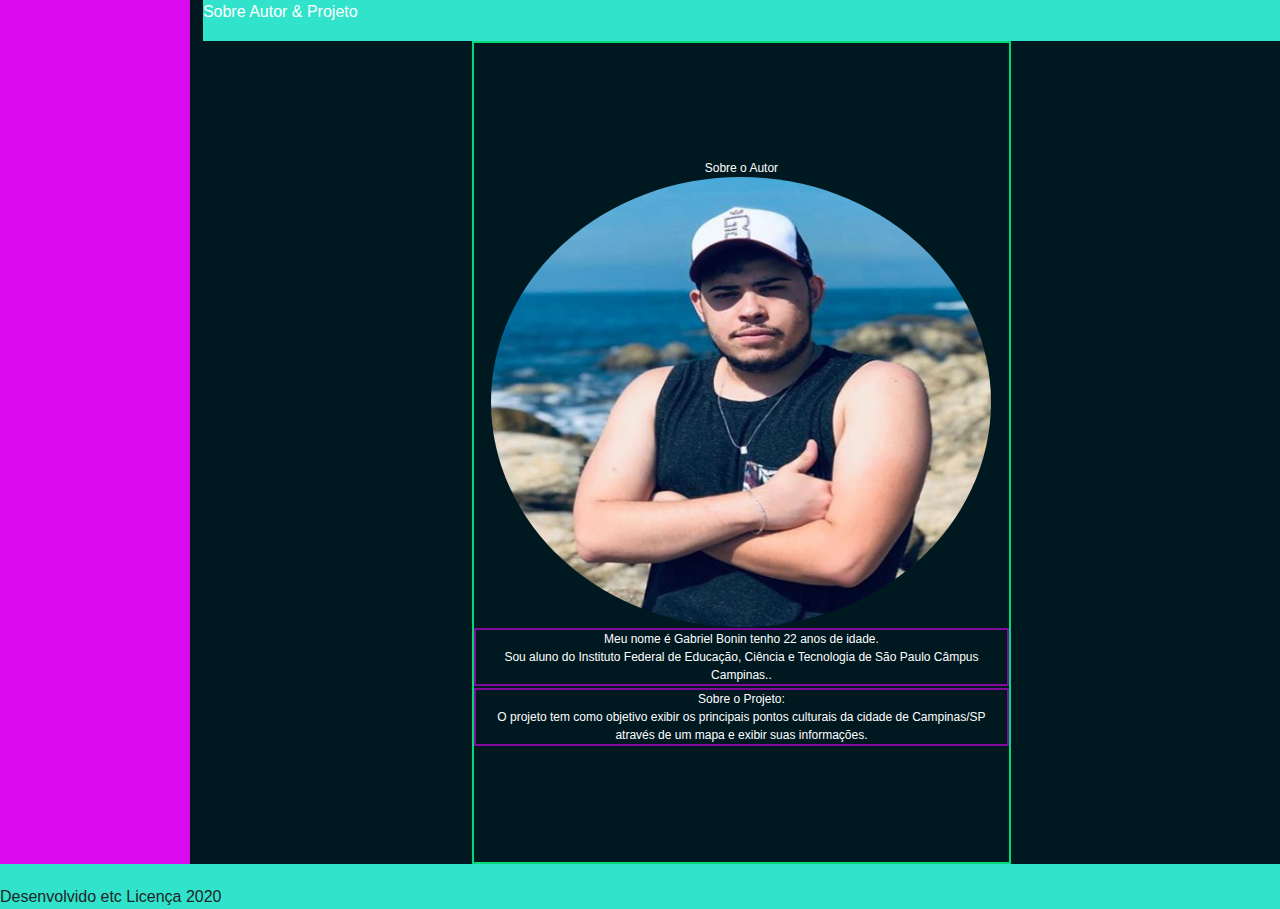
<file: views/autor.html>
<!doctype html>
<html>

<head>
    <title>Pontos Culturais da Cidade de Campinas/SP</title>
    <meta charset="utf-8">
    <meta name="viewport" content="width=device-width, initial-scale=1, shrink-to-fit=no">
    <link href="https://fonts.googleapis.com/css?family=Poppins:300,400,500,600,700,800,900" rel="stylesheet">
    <link rel="stylesheet" href="https://stackpath.bootstrapcdn.com/bootstrap/4.5.2/css/bootstrap.min.css" integrity="sha384-JcKb8q3iqJ61gNV9KGb8thSsNjpSL0n8PARn9HuZOnIxN0hoP+VmmDGMN5t9UJ0Z" crossorigin="anonymous">
    <script src="https://code.jquery.com/jquery-3.5.1.slim.min.js" integrity="sha384-DfXdz2htPH0lsSSs5nCTpuj/zy4C+OGpamoFVy38MVBnE+IbbVYUew+OrCXaRkfj" crossorigin="anonymous"></script>
    <script src="../scripts/menulateral.js"></script>
    <script src="https://stackpath.bootstrapcdn.com/bootstrap/4.5.2/js/bootstrap.min.js" integrity="sha384-B4gt1jrGC7Jh4AgTPSdUtOBvfO8shuf57BaghqFfPlYxofvL8/KUEfYiJOMMV+rV" crossorigin="anonymous"></script>
    <link rel="stylesheet" href="../styles/style.css">
</head>

<body>
    <div class="container-pai">
        <div class="container-filho">
            <div class="container-menu-lateral" id="sideBar">

            </div>
            <div class="container-body">
                <div class="container-header">
                    Sobre Autor & Projeto
                </div>
                <div class="container-autor">
                    <span>Sobre o Autor</span>
                    <div class="container-img-autor">
                        <img src="../styles/assets/eu.png">
                    </div>
                    <div class="container-pessoal">
                        <span>Meu nome é Gabriel Bonin tenho 22 anos de idade.</span>
                        <span>Sou aluno do Instituto Federal de Educação, Ciência e Tecnologia de São Paulo Câmpus Campinas..</span>
                    </div>
                    <div class="container-info">
                        <span>Sobre o Projeto:</span>
                        <span>O projeto tem como objetivo exibir os principais pontos culturais da cidade de Campinas/SP através de um mapa e exibir suas informações.</span>
                    </div>
                </div>

            </div>
        </div>

    </div>
    </div>
    <div class="container-footer">
        Desenvolvido etc Licença 2020
    </div>
    </div>
    <script src="../scripts/jquery.min.js"></script>




</body>

</html>
</file>
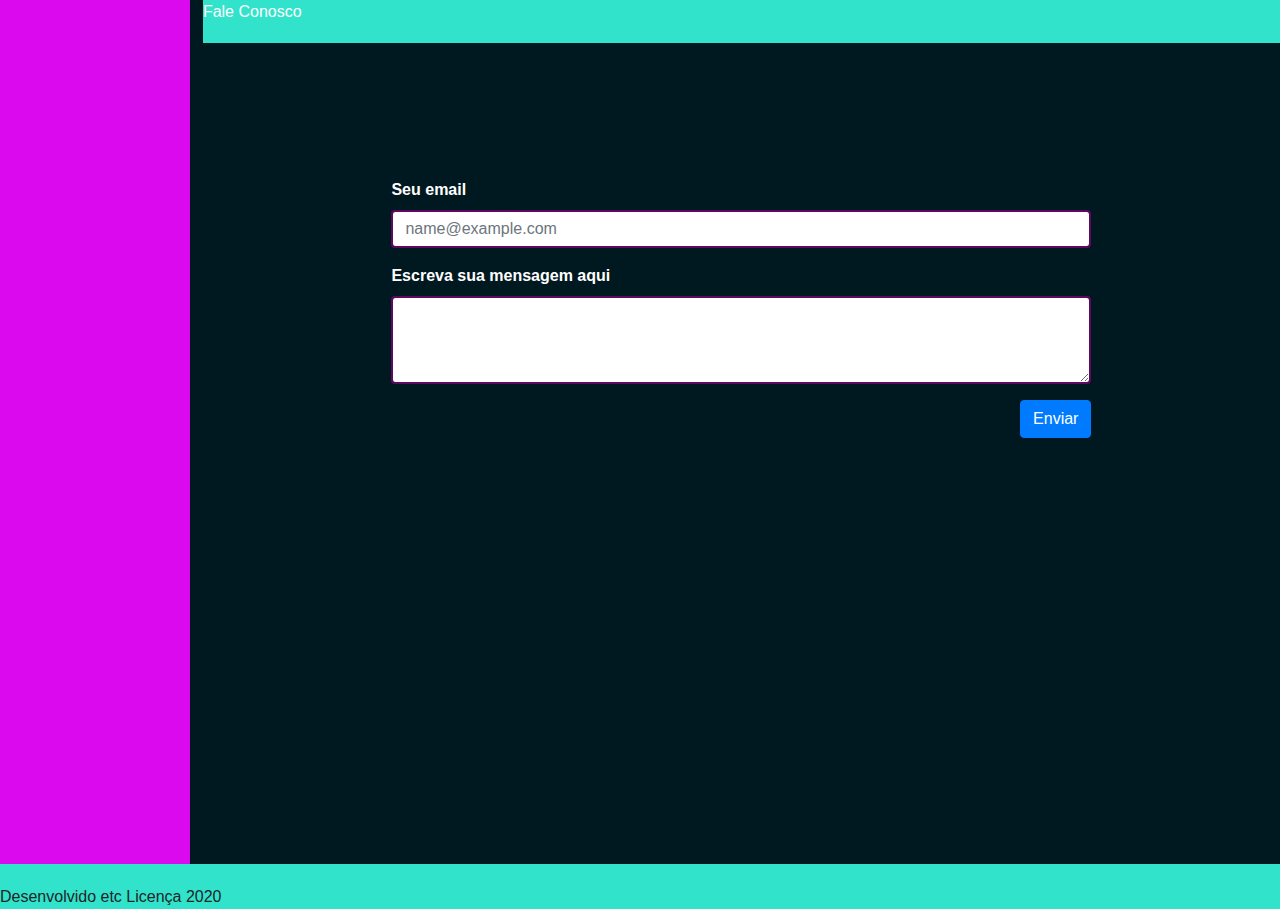
<file: views/faleConosco.html>
<!doctype html>
<html>

<head>
    <title>Pontos Culturais da Cidade de Campinas/SP</title>
    <meta charset="utf-8">
    <meta name="viewport" content="width=device-width, initial-scale=1, shrink-to-fit=no">
    <link href="https://fonts.googleapis.com/css?family=Poppins:300,400,500,600,700,800,900" rel="stylesheet">
    <link rel="stylesheet" href="https://stackpath.bootstrapcdn.com/bootstrap/4.5.2/css/bootstrap.min.css" integrity="sha384-JcKb8q3iqJ61gNV9KGb8thSsNjpSL0n8PARn9HuZOnIxN0hoP+VmmDGMN5t9UJ0Z" crossorigin="anonymous">
    <script src="https://code.jquery.com/jquery-3.5.1.slim.min.js" integrity="sha384-DfXdz2htPH0lsSSs5nCTpuj/zy4C+OGpamoFVy38MVBnE+IbbVYUew+OrCXaRkfj" crossorigin="anonymous"></script>
    <script src="../scripts/menulateral.js"></script>
    <script src="https://stackpath.bootstrapcdn.com/bootstrap/4.5.2/js/bootstrap.min.js" integrity="sha384-B4gt1jrGC7Jh4AgTPSdUtOBvfO8shuf57BaghqFfPlYxofvL8/KUEfYiJOMMV+rV" crossorigin="anonymous"></script>
    <link rel="stylesheet" href="../styles/style.css">

</head>

<body>
    <div class="container-pai">
        <div class="container-filho">
            <div class="container-menu-lateral" id="sideBar">

            </div>
            <div class="container-body">
                <div class="container-header">
                    Fale Conosco
                </div>
                <div class="formulario">
                    <form>
                        <div class="form-group">
                            <label for="exampleFormControlInput1">Seu email</label>
                            <input type="email" class="form-control" id="exampleFormControlInput1" placeholder="name@example.com">
                        </div>
                        <div class="form-group">
                            <label for="exampleFormControlTextarea1">Escreva sua mensagem aqui</label>
                            <textarea class="form-control" id="exampleFormControlTextarea1" rows="3"></textarea>
                        </div>
                        <div class="btn-container">
                            <button type="submit" class="btn btn-primary">Enviar</button>
                        </div>
                    </form>
                </div>
            </div>

        </div>
    </div>
    <div class="container-footer">
        Desenvolvido etc Licença 2020
    </div>
    </div>

    <script src="../scripts/jquery.min.js"></script>




</body>

</html>
</file>
<file: styles/style.css>
@media (max-width: 768px) {
    body,
    html {
        height: 98%;
        width: 100%;
    }
    .container-pai {
        width: 100%;
        height: 100%;
    }
    .container-filho {
        display: flex;
        flex-direction: row;
        width: 100%;
        height: 100%;
        background-color: rgb(0, 24, 32);
    }
    .container-menu-lateral {
        display: flex;
        flex-direction: column;
        height: 100%;
        width: 100%;
    }
    .sideMenu {
        display: flex;
        flex-direction: column;
        width: 100%;
        height: 100%;
        background-color: blueviolet;
    }
    #sideBar {
        display: flex;
        flex-direction: column;
        background-color: rgb(219, 10, 238);
        width: 22%;
    }
    ul {
        display: flex;
        flex-direction: column;
        width: 100%;
    }
    li>a {
        display: flex;
        flex-direction: row;
        background-color: teal;
        color: white;
        width: 100%;
        margin: 5px 0px;
        font-size: 14px;
    }
    .logo {
        display: flex;
        width: 100%;
        height: 15%;
        flex-direction: column;
        transition: .3s all ease;
        color: #30e3ca;
        font-weight: bold;
        font-size: 18px;
    }
    .sideMenuHeader {
        display: flex;
        width: 100%;
        height: 15%;
        background-color: cyan;
    }
    span {
        color: white;
        font-size: 12px;
    }
    .sideMenu-Item {
        display: flex;
        flex-direction: row;
        height: 10%;
        background-color: darkmagenta;
        color: darkturquoise;
        padding: 5%;
        margin: 2%;
    }
    .container-body {
        display: flex;
        flex-direction: column;
        width: 90%;
        height: 100%;
        background-color: lightblue;
        margin-left: 1%;
        align-items: center;
        background-color: rgb(0, 24, 32);
    }
    .container-header {
        display: flex;
        flex-direction: row;
        width: 100%;
        height: 5%;
        background-color: deepskyblue;
    }
    .container-carrosel {
        display: flex;
        flex-direction: row;
        width: 100%;
        height: 100%;
    }
    .carousel-inner {
        height: 100%;
        width: 100%;
    }
    .carousel-item {
        width: 100%;
        height: 100%;
    }
    .carousel {
        width: 100%;
    }
    .carousel-item>:active {
        min-width: 100%;
        height: 100%;
    }
    .imagem-carrosel {
        display: flex;
        min-height: 100%;
        max-width: 100%;
    }
    .imagem-carrosel>img {
        display: flex;
        width: 100%;
        height: 100%;
    }
    .carousel-caption {
        display: flex !important;
        color: black;
        font-weight: bold;
        background-color: rgb(209, 207, 207);
        width: 65%;
        height: 14%;
        opacity: 1.6;
        justify-content: center;
    }
    .container-mapa {
        display: flex;
        width: 100%;
        height: 100%;
    }
    #map {
        display: flex;
        width: 100%;
        height: 90%;
    }
    .container-pai-favoritos {
        display: flex;
        flex-direction: row;
        flex-wrap: wrap;
        width: 100%;
        height: 100%;
    }
    .container-body-favoritos {
        display: flex;
        flex-direction: column;
        flex-wrap: wrap;
        width: 100%;
        border: 2px solid rgb(151, 2, 250);
    }
    .container-favoritos {
        display: flex;
        flex-direction: column;
        border: 2px solid rgb(151, 2, 250);
        color: white;
        width: 33%;
        padding: 10px;
        justify-content: center;
        align-items: center;
        background-color: #30e3ca;
        margin: 2px 0px;
        max-width: 99px;
        min-height: 150px;
    }
    .container-titulo-fav {
        display: flex;
        width: 100%;
        color: black;
        font-weight: bold;
        font-size: 9px;
    }
    .container-img-fav>img {
        display: flex;
        width: 100%;
        height: 50px;
        margin-top: 5px;
        max-width: 90px;
        max-height: 80px;
    }
    #favoritos-items {
        display: flex;
        width: 100%;
        border: 2px solid rgb(151, 2, 250);
        color: black
    }
    .btn-container {
        display: flex;
        flex-direction: row;
        justify-content: flex-end;
    }
    .formulario {
        display: flex;
        flex-direction: column;
        justify-content: center;
        align-items: center;
        width: 90%;
        height: 70%;
    }
    form {
        width: 100%;
    }
    .form-group {
        color: white;
        font-weight: bold;
    }
    .form-control {
        color: rgb(0, 0, 0) !important;
        border: 2px solid rgba(131, 3, 124, 0.719);
    }
    .container-autor {
        display: flex;
        flex-direction: column;
        width: 100%;
        height: 100%;
        border: 2px solid rgba(0, 255, 136, 0.849);
        align-items: center;
        justify-content: space-between;
    }
    .container-img-autor {
        display: flex;
        /* width: 100px;
        height: 100px; */
        justify-content: center;
        align-items: center;
        max-height: 70%;
        max-width: 70%;
    }
    .container-img-autor>img {
        border-radius: 50%;
        width: 100%;
        height: 100%;
    }
    .container-pessoal {
        display: flex;
        flex-direction: column;
        width: 100%;
        border: 2px solid rgba(234, 0, 255, 0.562);
        margin: 1px;
        text-align: center;
    }
    .container-info {
        display: flex;
        flex-direction: column;
        width: 100%;
        border: 2px solid rgba(234, 0, 255, 0.562);
        margin: 1px;
        text-align: center;
    }
    .container-footer {
        display: flex;
        width: 100%;
        height: 5%;
        background-color: cyan;
    }
}


/* 1366 */

@media (min-width: 769px) {
    body,
    html {
        height: 98%;
        width: 100%;
    }
    .container-pai {
        width: 100%;
        height: 100%
    }
    .container-filho {
        display: flex;
        flex-direction: row;
        width: 100%;
        height: 100%;
        background-color: rgb(0, 24, 32);
        color: white;
    }
    .sideMenu {
        display: flex;
        flex-direction: column;
        width: 100%;
        height: 100%;
        background-color: blueviolet;
    }
    #sideBar {
        display: flex;
        flex-direction: column;
        background-color: rgb(219, 10, 238);
        width: 15%;
        height: 100%;
        align-items: center;
    }
    ul {
        display: flex;
        flex-direction: column;
        width: 100%;
    }
    li>a {
        display: flex;
        flex-direction: row;
        background-color: teal;
        color: white;
        width: 100%;
        margin: 5px 0px;
        font-size: 14px;
        border: 2px solid white;
    }
    .logo {
        display: flex;
        width: 100%;
        height: 15%;
        flex-direction: column;
        transition: .3s all ease;
        color: #30e3ca;
        font-weight: bold;
        font-size: 22px;
    }
    .sideMenuHeader {
        display: flex;
        width: 100%;
        height: 15%;
        background-color: cyan;
    }
    span {
        color: white;
        font-size: 12px;
    }
    .sideMenu-Item {
        display: flex;
        flex-direction: row;
        height: 10%;
        background-color: darkmagenta;
        color: darkturquoise;
        padding: 5%;
        margin: 2%;
    }
    .container-body {
        display: flex;
        flex-direction: column;
        width: 85%;
        height: 100%;
        background-color: rgb(0, 24, 32);
        margin-left: 1%;
        align-items: center;
    }
    .container-header {
        display: flex;
        flex-direction: row;
        width: 100%;
        height: 5%;
        background-color: #30e3ca;
    }
    .container-carrosel {
        display: flex;
        flex-direction: row;
        width: 100%;
        height: 99%;
        /* min-height: 710px; */
    }
    .carousel-inner {
        height: 100%;
        width: 99%;
    }
    .carousel-item {
        width: 100%;
        height: 99%;
    }
    .carousel-item>img {
        width: 100%;
        height: 99%;
    }
    .carousel {
        width: 99%;
    }
    .carousel-item>:active {
        min-width: 100%;
        height: 99%;
    }
    .carousel-item>:active>img {
        min-width: 100%;
        height: 99%;
    }
    .carousel-caption {
        display: flex !important;
        color: white;
        font-weight: bold;
        background-color: rgb(173, 10, 173);
        width: 70%;
        height: 10%;
        opacity: 1.6;
        justify-content: center;
    }
    .container-mapa {
        display: flex;
        width: 100%;
        height: 100%;
    }
    #map {
        display: flex;
        width: 100%;
        height: 98%;
    }
    .container-pai-favoritos {
        display: flex;
        width: 100%;
        height: 100%;
        flex-direction: row;
        flex-wrap: wrap;
    }
    .container-body-favoritos {
        display: flex;
        flex-direction: column;
        width: 100%;
        height: 100%;
        flex-wrap: wrap;
        border: 2px solid rgb(151, 2, 250);
    }
    .container-favoritos {
        display: flex;
        flex-direction: column;
        border: 2px solid rgb(151, 2, 250);
        color: white;
        width: 22%;
        padding: 10px;
        justify-content: center;
        align-items: center;
        min-height: 210px;
        max-width: 285px;
        margin-left: 10px;
        background-color: #30e3ca;
        font-weight: bold;
    }
    .container-titulo-fav {
        display: flex;
        width: 100%;
        height: 50px;
        color: white;
        text-align: center;
        align-items: center;
        justify-content: center;
        margin-bottom: 10px;
    }
    .container-img-fav {
        display: flex;
        width: 100%;
        height: 150px;
        margin-top: 5px;
    }
    .container-img-fav>img {
        display: flex;
        width: 100%;
        height: 150px;
    }
    #favoritos-items {
        display: flex;
        width: 100%;
        border: 2px solid rgb(151, 2, 250);
        color: black
    }
    .formulario {
        display: flex;
        flex-direction: column;
        min-height: 560px;
        justify-content: center;
        align-items: center;
    }
    .btn-container {
        display: flex;
        flex-direction: row;
        justify-content: flex-end;
    }
    form {
        display: flex;
        flex-direction: column;
        width: 100%;
        min-width: 700px;
        margin-bottom: 30px;
    }
    .form-group {
        color: white;
        font-weight: bold;
    }
    .form-control {
        color: rgb(0, 0, 0) !important;
        border: 2px solid rgba(131, 3, 124, 0.719);
    }
    .container-autor {
        display: flex;
        flex-direction: column;
        width: 50%;
        height: 100%;
        border: 2px solid rgba(0, 255, 136, 0.849);
        justify-content: center;
        align-items: center;
        min-height: 540px;
    }
    .container-img-autor {
        display: flex;
        width: 100px;
        height: 100px;
        justify-content: center;
        align-items: center;
        min-width: 500px;
        min-height: 450px;
    }
    .container-img-autor>img {
        border-radius: 50%;
        width: 100%;
        height: 100%;
    }
    .container-pessoal {
        display: flex;
        flex-direction: column;
        width: 100%;
        border: 2px solid rgba(234, 0, 255, 0.562);
        margin: 1px;
        text-align: center;
    }
    .container-info {
        display: flex;
        flex-direction: column;
        width: 100%;
        border: 2px solid rgba(234, 0, 255, 0.562);
        margin: 1px;
        text-align: center;
    }
    .container-footer {
        display: flex;
        flex-direction: column;
        justify-content: end;
        position: absolute;
        width: 100%;
        height: 5%;
        background-color: #30e3ca;
    }
}


/* 1366> */

@media (min-width: 1367px) {
    body,
    html {
        height: 98%;
        width: 100%;
    }
    .container-pai {
        width: 100%;
        height: 100%
    }
    .container-filho {
        display: flex;
        flex-direction: row;
        width: 100%;
        height: 100%;
        background-color: rgb(0, 24, 32);
    }
    .sideMenu {
        display: flex;
        flex-direction: column;
        width: 100%;
        height: 100%;
        background-color: blueviolet;
    }
    #sideBar {
        display: flex;
        flex-direction: column;
        background-color: rgb(219, 10, 238);
        width: 10%;
        height: 100%
    }
    ul {
        display: flex;
        flex-direction: column;
        width: 100%;
    }
    li>a {
        display: flex;
        flex-direction: row;
        background-color: teal;
        color: white;
        width: 100%;
        margin: 5px 0px;
        font-size: 14px;
    }
    .logo {
        display: flex;
        width: 100%;
        height: 15%;
        flex-direction: column;
        transition: .3s all ease;
        color: #30e3ca;
        font-weight: bold;
        font-size: 18px;
    }
    .sideMenuHeader {
        display: flex;
        width: 100%;
        height: 15%;
        background-color: #30e3ca;
    }
    span {
        color: white;
        font-size: 12px;
    }
    .sideMenu-Item {
        display: flex;
        flex-direction: row;
        height: 10%;
        background-color: darkmagenta;
        color: darkturquoise;
        padding: 5%;
        margin: 2%;
    }
    .container-body {
        display: flex;
        flex-direction: column;
        width: 90%;
        height: 100%;
        background-color: rgb(0, 24, 32);
        margin-left: 1%;
        /* min-height: 710px; */
        align-items: center;
    }
    .container-header {
        display: flex;
        flex-direction: row;
        width: 100%;
        height: 5%;
        background-color: #30e3ca;
    }
    .container-carrosel {
        display: flex;
        flex-direction: row;
        width: 100%;
        height: 100%;
        /* min-height: 710px; */
    }
    .carousel-inner {
        height: 100%;
        width: 100%;
    }
    .imagem-carrosel {
        display: flex;
        min-height: 100%;
        max-width: 100%;
    }
    .carousel-item {
        width: 100%;
        height: 100%;
    }
    .carousel {
        width: 100%;
    }
    .carousel-item>:active {
        min-width: 100%;
        height: 100%;
    }
    .imagem-carrosel>img {
        display: flex;
        width: 100%;
        height: 100%;
    }
    .carousel-caption {
        display: flex !important;
        color: white;
        font-weight: bold;
        background-color: rgb(209, 207, 207);
        width: 65%;
        height: 14%;
        opacity: 1.6;
        justify-content: center;
    }
    .container-mapa {
        display: flex;
        width: 100%;
        height: 100%;
        /* min-height: 550px; */
    }
    #map {
        display: flex;
        width: 100%;
        height: 90%;
        /* height: 350px;
        min-height: 550px; */
    }
    .gm-style {
        display: flex;
        flex-direction: column;
        min-width: 100px;
        min-height: 100px;
    }
    .gm-style>img {
        min-width: 100px;
        min-height: 100px;
    }
    .container-pai-favoritos {
        display: flex;
        width: 100%;
        height: 100%;
        flex-direction: row;
        flex-wrap: wrap;
    }
    .container-body-favoritos {
        display: flex;
        flex-direction: column;
        width: 100%;
        height: 100%;
        flex-wrap: wrap;
        border: 2px solid rgb(151, 2, 250);
        min-height: 650px;
    }
    .container-favoritos {
        display: flex;
        flex-direction: column;
        border: 2px solid rgb(151, 2, 250);
        color: white;
        width: 100%;
        padding: 10px;
        justify-content: center;
        align-items: center;
        max-width: 300px;
        min-height: 200px;
        margin: 10px;
    }
    .container-titulo-fav {
        display: flex;
        width: 100%;
        height: 50px;
        color: black;
    }
    .container-img-fav {
        display: flex;
        width: 100%;
        height: 150px;
        margin-top: 5px;
    }
    .container-img-fav>img {
        display: flex;
        width: 100%;
        height: 150px;
    }
    #favoritos-items {
        display: flex;
        width: 100%;
        border: 2px solid rgb(151, 2, 250);
        color: black
    }
    form {
        display: flex;
        flex-direction: column;
        width: 100%;
        min-height: 650px;
        min-width: 700px;
        justify-content: center;
    }
    .btn-container {
        display: flex;
        flex-direction: row;
        justify-content: flex-end;
    }
    .form-group {
        color: white;
        font-weight: bold;
    }
    .form-control {
        color: rgb(0, 0, 0) !important;
        border: 2px solid rgba(131, 3, 124, 0.719);
    }
    .container-autor {
        display: flex;
        flex-direction: column;
        width: 50%;
        height: 100%;
        border: 2px solid rgba(0, 255, 136, 0.849);
        justify-content: space-between;
        min-height: 650px;
        margin-left: 0;
    }
    .container-img-autor {
        display: flex;
        width: 500px;
        height: 400px;
        margin-bottom: 20px;
    }
    .container-img-autor>img {
        border-radius: 50%;
        width: 100%;
        height: 100%;
    }
    .container-pessoal {
        display: flex;
        flex-direction: column;
        width: 100%;
        border: 2px solid rgba(234, 0, 255, 0.562);
        margin: 1px;
        min-height: 50px;
        margin-bottom: 25px;
        min-height: 100px;
        text-align: center;
    }
    .container-info {
        display: flex;
        flex-direction: column;
        width: 100%;
        border: 2px solid rgba(234, 0, 255, 0.562);
        margin: 1px;
        min-height: 60px;
        min-height: 100px;
        text-align: center;
    }
    .container-footer {
        display: flex;
        width: 100%;
        height: 4%;
        background-color: #30e3ca;
    }
}
</file>
